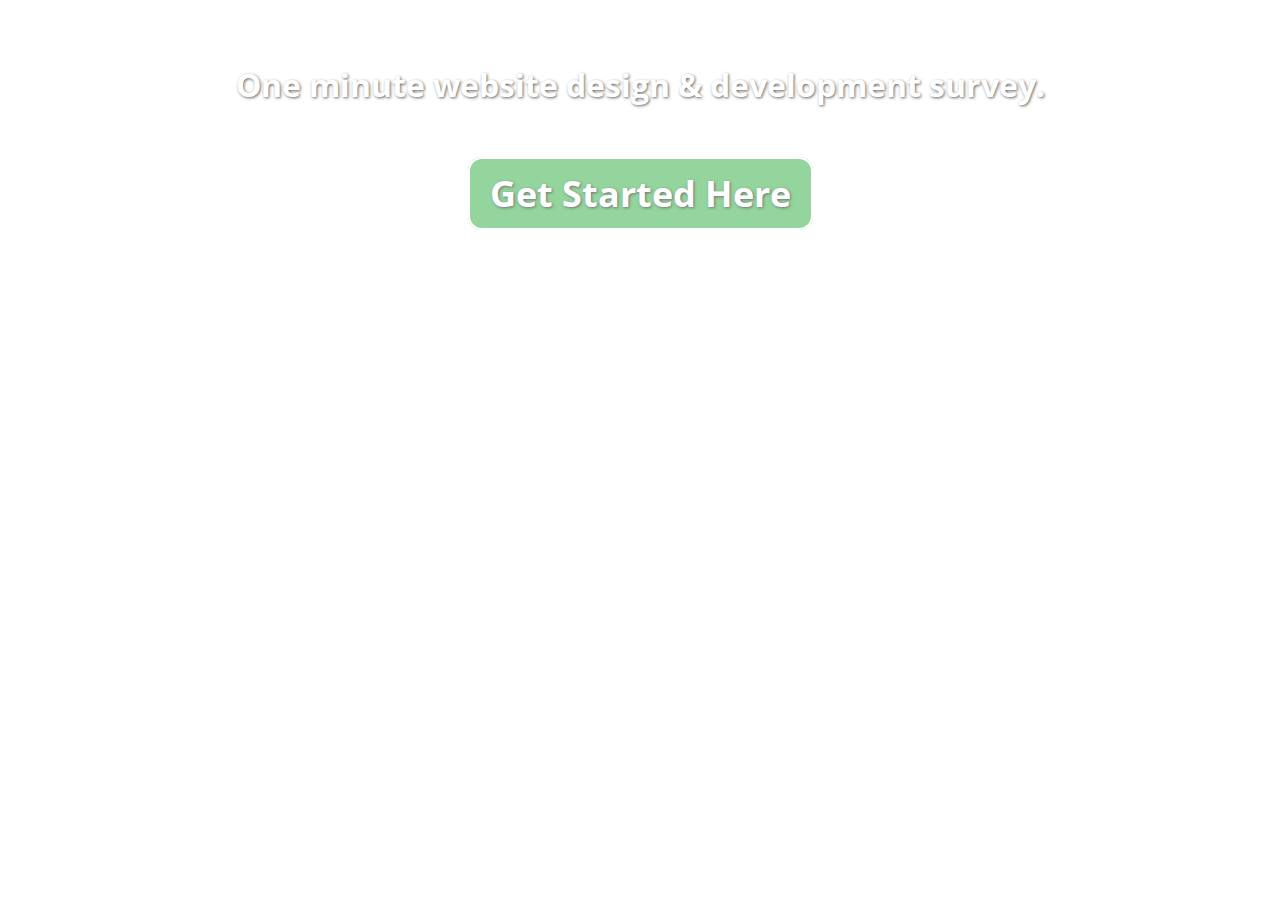
<file: survey.html>
<!DOCTYPE html>
<html lang="en">
	<head>
		<meta charset="utf-8">
		<meta http-equiv="X-UA-Compatible" content="IE=edge">
		<meta name="viewport" content="width=device-width, initial-scale=1">
		<title>Web Design &amp; Development Survey</title>
		<link href="https://fonts.googleapis.com/css?family=Open+Sans" rel="stylesheet">
		<style>
			body {
				background: url(https://www.w3newbie.com/wp-content/uploads/light-background.png);
			}
			h1 {
				margin: 5% 0 2% 0;
				color: #FFF;
				font-size: 32px;
				text-align: center;
				font-family: 'Open Sans', sans-serif;
				text-shadow: 1px 1px 3px #666666;
			}
			.button a {
  				border-radius: 14px;
  				text-shadow: 1px 1px 3px #666666;
  				font-family: 'Open Sans', sans-serif;
  				color: #ffffff;
  				font-size: 36px;
 				background: #88D193;
  				padding: 10px 20px 10px 20px;
  				border: solid #ffffff 2px;
  				text-decoration: none;
  				cursor: pointer;
  				opacity: .9;
			}

			.button:hover a {
  				background: #59C379;
  				text-decoration: none;
  				opacity: .6;
			}
		</style>
	</head>
<body>
	<div id="wrapper">
		<h1>One minute website design &amp; development survey.</h1>
		<h1 class="button"><a href="https://www.w3newbie.com/survey/" target="_blank">Get Started Here</a></h1>
	</div>
</body>
</html>
</file>
